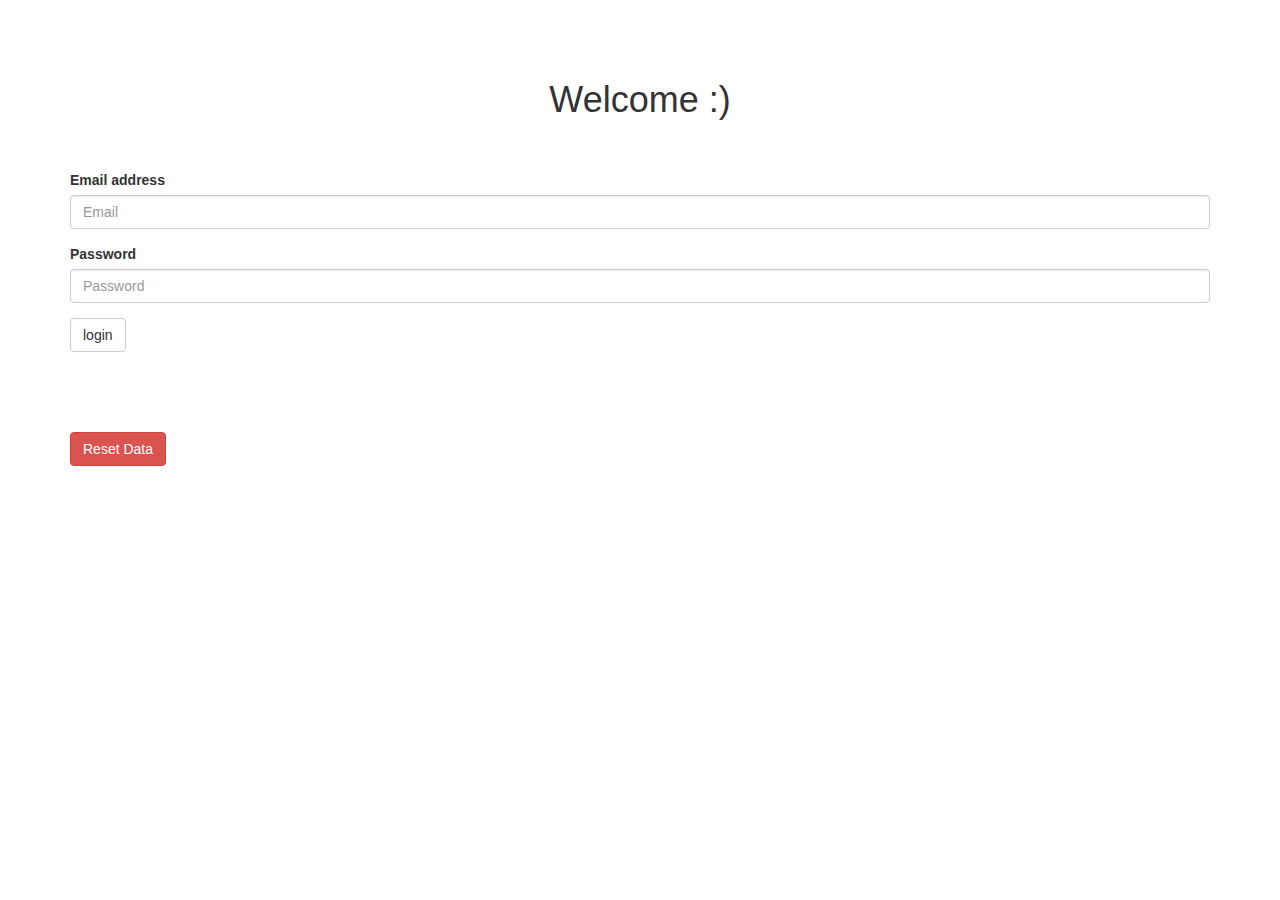
<file: index.html>
<!DOCTYPE html>
<html>
<head>
	<title>Homepage</title>
</head>
	<link rel="stylesheet" href="https://maxcdn.bootstrapcdn.com/bootstrap/3.3.7/css/bootstrap.min.css" integrity="sha384-BVYiiSIFeK1dGmJRAkycuHAHRg32OmUcww7on3RYdg4Va+PmSTsz/K68vbdEjh4u" crossorigin="anonymous">
	<script src="https://code.jquery.com/jquery-3.1.1.min.js" integrity="sha256-hVVnYaiADRTO2PzUGmuLJr8BLUSjGIZsDYGmIJLv2b8=" crossorigin="anonymous"></script>
	<script src="https://maxcdn.bootstrapcdn.com/bootstrap/3.3.7/js/bootstrap.min.js" integrity="sha384-Tc5IQib027qvyjSMfHjOMaLkfuWVxZxUPnCJA7l2mCWNIpG9mGCD8wGNIcPD7Txa" crossorigin="anonymous"></script>
	<script src="assets/main.js"></script>

<body>
	<br> <br> <br>
	<div class="container">
		<div class="text-center"><h1>Welcome :)</h1></div>
		<br><br>
		<form id="login-form">
			<div class="form-group">
				<label for="email">Email address</label>
				<input type="email" class="form-control" id="email" placeholder="Email">
			</div>
			<div class="form-group">
				<label for="password">Password</label>
				<input type="password" class="form-control" id="password" placeholder="Password">
			</div>
			<div class="form-group">
				<label class="not-found" style="display: none;">User Not Found Please Try Again</label>
			</div>
			<button type="submit" class="btn btn-default" id="login-btn">login</button>
		</form>
		<br><br><br><br>
		<button type="button" class="btn btn-danger" id="reset-btn">Reset Data</button>
	</div>
</body>
<script type="text/javascript">


$( "#login-form" ).submit(function( event ) {

	var email = $("#email").val();
	var password = $("#password").val();

	$.ajax({
	    type: "POST", 
	    url: "/students/wilkinst/cw1/UserLogin.php",
	    dataType: 'json',
	    success: function(data){
	    	$( ".not-found" ).hide();
			if(data.length == 0)
			{
				$( ".not-found" ).show();
			}
			else {
				var d = new Date();
			    d.setTime(d.getTime() + (1*24*60*60*1000));
			    var expires = "expires="+ d.toUTCString();
			    document.cookie = "user" + "=" + JSON.stringify(data) + ";" + expires + ";path=/";
				window.location = 'http://mudfoot.doc.stu.mmu.ac.uk/students/wilkinst/cw1/AccountHomepage.html';


			}

	    },
	    error: function(jqXHR, textStatus, errorThrown) {
  			console.log(textStatus, errorThrown);
		},
	     data: {
	        email: email,
	        password: password
	   }
	})

	event.preventDefault();

});

$( "#reset-btn" ).click(function() {
	$.get( "/students/wilkinst/cw1/reset.php", function( data ) {
	  alert( "Reset Finished" );
	})
});

</script>
</html>
</file>
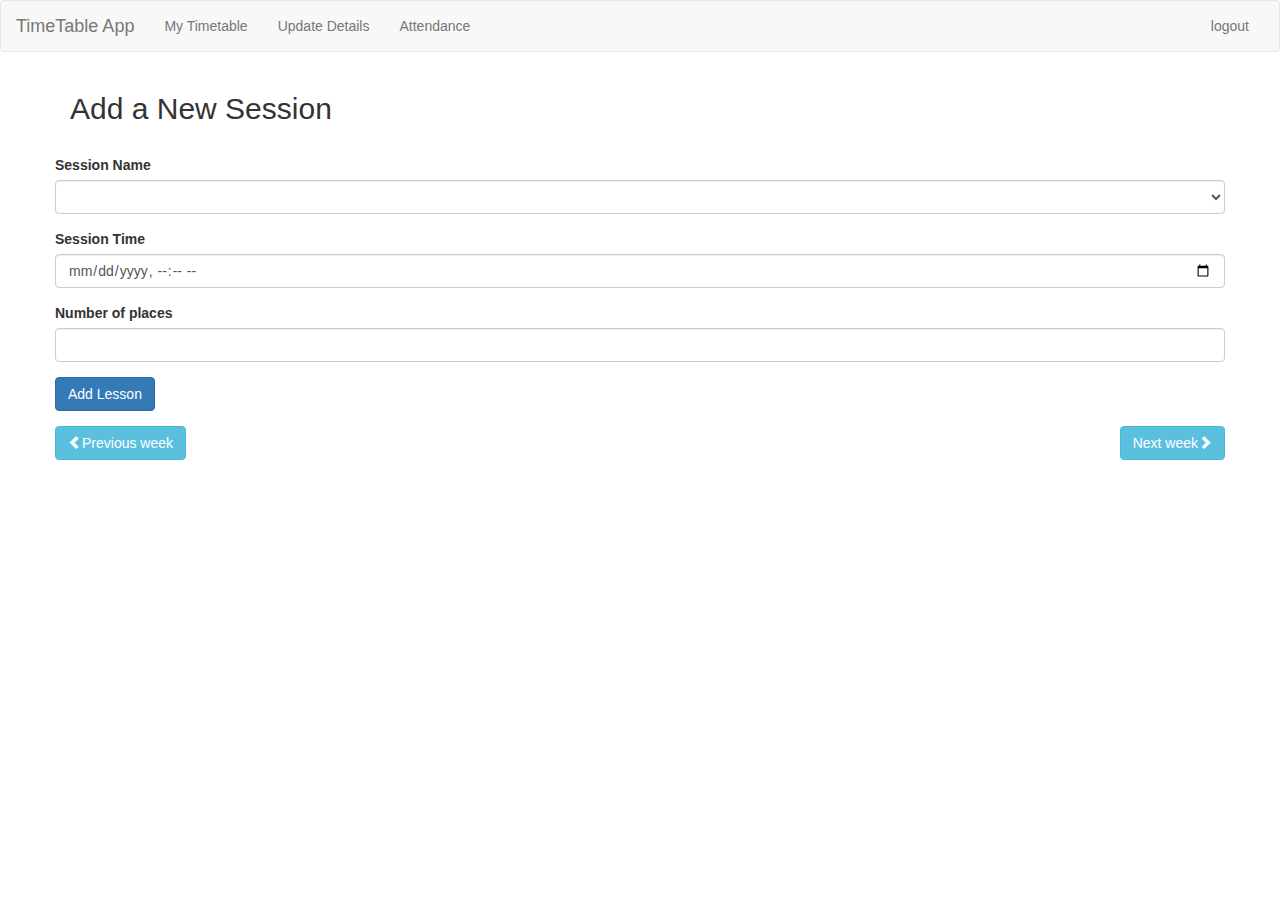
<file: EditLessons.html>
<!DOCTYPE html>
 <html>
 <head>
 	<title>Edit Lessons</title>

 	<link rel="stylesheet" href="assets/timetablejs.css">
 	<link rel="stylesheet" href="assets/core.css">
	<link rel="stylesheet" href="https://maxcdn.bootstrapcdn.com/bootstrap/3.3.7/css/bootstrap.min.css" integrity="sha384-BVYiiSIFeK1dGmJRAkycuHAHRg32OmUcww7on3RYdg4Va+PmSTsz/K68vbdEjh4u" crossorigin="anonymous">


	<script src="https://code.jquery.com/jquery-3.1.1.min.js" integrity="sha256-hVVnYaiADRTO2PzUGmuLJr8BLUSjGIZsDYGmIJLv2b8=" crossorigin="anonymous"></script>
	<script src="https://maxcdn.bootstrapcdn.com/bootstrap/3.3.7/js/bootstrap.min.js" integrity="sha384-Tc5IQib027qvyjSMfHjOMaLkfuWVxZxUPnCJA7l2mCWNIpG9mGCD8wGNIcPD7Txa" crossorigin="anonymous"></script>
	<script src="assets/timetable.min.js"></script> 
	<script src="assets/moment.min.js"></script> 
	<script src="assets/main.js"></script>

 </head>
 <body>
	 <nav class="navbar navbar-default">
	    <div class="container-fluid">
	      <!-- Brand and toggle get grouped for better mobile display -->
	      <div class="navbar-header">
	        <button type="button" class="navbar-toggle collapsed" data-toggle="collapse" data-target="#bs-example-navbar-collapse-1" aria-expanded="false">
	          <span class="sr-only">Toggle navigation</span>
	          <span class="icon-bar"></span>
	          <span class="icon-bar"></span>
	          <span class="icon-bar"></span>
	        </button>
	        <a class="navbar-brand" href="http://mudfoot.doc.stu.mmu.ac.uk/students/wilkinst/cw1/AccountHomepage.html">TimeTable App</a>
	      </div>

	      <!-- Collect the nav links, forms, and other content for toggling -->
	      <div class="collapse navbar-collapse" id="bs-example-navbar-collapse-1">
	        <ul class="nav navbar-nav">
	          <li class="my-timetable"><a href="#" return false;>My Timetable<span class="sr-only">(current)</span></a></li>
          	  <li><a class="Update-Details" href="http://mudfoot.doc.stu.mmu.ac.uk/students/wilkinst/cw1/UpdateDetails.html">Update Details</a></li>
          	  <li class="attendance-link"><a href="http://mudfoot.doc.stu.mmu.ac.uk/students/wilkinst/cw1/attendance.html" return false; >Attendance<span class="sr-only">(current)</span></a></li>
          	  <li class="edit-lessons active"><a return false; style="display: none;" href="#">Edit Lessons<span class="sr-only">(current)</span></a></li>
          	  <li class="exam-results"><a return false; style="display: none;" href="http://mudfoot.doc.stu.mmu.ac.uk/students/wilkinst/cw1/examresults.html">Exam Results<span class="sr-only">(current)</span></a></li>
          	  <li class="analysis"><a return false; style="display: none;" href="http://mudfoot.doc.stu.mmu.ac.uk/students/wilkinst/cw1/analysis.html">Analysis<span class="sr-only">(current)</span></a></li>
          	  <li class="map-link"><a return false; style="display: none;" href="http://mudfoot.doc.stu.mmu.ac.uk/students/wilkinst/cw1/campusmap.html">Map<span class="sr-only">(current)</span></a></li>
	        </ul>
	        <ul class="nav navbar-nav navbar-right">
		       <li><a href="#" onClick="logOut()" return false;>logout</a></li>
		    </ul>
	      </div><!-- /.navbar-collapse -->
	    </div><!-- /.container-fluid -->
	  </nav>

    <div class="container">
    <h2>Add a New Session</h2>
    <br>
	    <form id="add-lesson" class="form-horizontal">
		    <div class="form-group">
			    <label>Session Name</label>
				  <select id="lesson-name" class="form-control" required>
				  </select>
			</div>
			<div class="form-group">
				<label>Session Time</label>
			    <input id="lesson-time" type="datetime-local" class="form-control" placeholder="Text input" required>
			 </div>
			 <div class="form-group">
			 	<label>Number of places</label>
			 	<input id="free-places" type="number" class="form-control" placeholder="" required>
			 </div>
			 <div class="form-group">
				<button type="submit" class="btn btn-primary">Add Lesson</button>
			</div>
		</form>
	<div class="row">
		<button id="prev-week" type="button" class="btn btn-info timetable-controls pull-left"><span class="glyphicon glyphicon-chevron-left" aria-hidden="true"></span>Previous week</button>
		<button id="next-week" type="button" class="btn btn-info timetable-controls pull-right">Next week<span class="glyphicon glyphicon-chevron-right" aria-hidden="true"></span></button>
	</div>
 	<div class="timetable"></div>

 	</div>

 <div class="modal fade change-lesson" tabindex="-1" role="dialog">
  <div class="modal-dialog" role="document">
    <div class="modal-content">
      <div class="modal-header">
        <button type="button" class="close" data-dismiss="modal" aria-label="Close"><span aria-hidden="true">&times;</span></button>
        <h4 class="modal-title">Edit Lesson</h4>
      </div>
      <div class="modal-body">
        <p class="modal-message"></p>
        <div class="lesson-controls" style="display: none;">
        	<form id='lesson-time-update'>
	       		<div class="form-group">
					<label>New Session Time</label>
				    <input id="edit-lesson-time" type="datetime-local" class="form-control" placeholder="Text input" required>
				</div>
				<div class="form-group">
					<button type="submit" class="btn btn-primary">Save New time</button>
				</div>
			</form>
			<br>
        	<button id="cancel-lesson" type="button" class="btn btn-danger">Cancel Lesson</button>
        </div>
      </div>
      <div class="modal-footer">
        <button type="button" class="btn btn-default" data-dismiss="modal">Close</button>
      </div>
    </div><!-- /.modal-content -->
  </div><!-- /.modal-dialog -->
</div><!-- /.modal -->
 
 </body>
 <script type="text/javascript">
 $(document).ready(function() {
 	var data = JSON.parse(getCookie('user').replace(/\[|\]/g, ''));
  	getTimetableLink(data.is_staff);

 	$.ajax({
	  type: "POST",
	  url: '/students/wilkinst/cw1/getStaffView.php',
	  data: {
	        staff_id: data.user_id,
	        start_date: "2017-05-08 00:00:00", //hard coded date time range to fit in with spec
	        end_date: "2017-05-12 23:59:00"
	   },
	   success: function(data) {

	   DrawTimetable(data);

	   },
	});

	$.ajax({
    type: "POST",
    url: '/students/wilkinst/cw1/LessonsTable.php',
    dataType:'json',
     success: function(data) {
     	var dropdown = "";
     	for (var key in data) { 
     		dropdown = dropdown + "<option>" + data[key].lesson + "</option>";
     	}
     	$('#lesson-name').append(dropdown);

      }
  	});

	$( "#add-lesson" ).submit(function( event ) {

	event.preventDefault();

  	var lessonName = $( "#lesson-name" ).val();
  	var lessonTime = $( "#lesson-time" ).val();
  	var freePlaces = $( "#free-places" ).val();

	$.ajax({
    	type: "POST",
	    url: '/students/wilkinst/cw1/EditLesson.php',
	    data: {
            lesson_name: lessonName,
            lesson_time: lessonTime,
            free_places: freePlaces,
            staff_first_name: "Scorates", //Scorates staff info used as he's the only staff member
            staff_id: 126,
            delete_lesson: 0,
       	},
	     success: function(data) {
	     	alert(data);
	     	location.reload();

	      }
	  	});
	});
 	
});


function DrawTimetable(data)
{
	timetable = new Timetable();

	var data = jQuery.parseJSON(data);

	var timetableArray = $.map(data, function(value, index) {
	    return [value];
	});

	timetableArray.sort(LessonSort);

	var days = ['Sun', 'Mon', 'Tues', 'Wed', 'Thurs', 'Fri', 'Sat'];
	var displayDays = ['Mon', 'Tues', 'Wed', 'Thurs', 'Fri'] // only monday - friday needed for headings but whole week needed to check day
	timetable.addLocations(displayDays);
	timetable.setScope(9, 16);

	var free_spaces = {
		class: 'lesson-free',
	}
	var lesson_full = {
		class: 'lesson-full',
	} 

	$.each(timetableArray, function(key,value) {
		endDate = new Date(value.start_time * 1000);
		startDate = new Date((value.start_time - 3600) * 1000); 
		if (value.free_spaces > 0) {
			timetable.addEvent((""), days[startDate.getDay()] , startDate,  endDate, free_spaces);
		}
		else {
			timetable.addEvent((""), days[startDate.getDay()] , startDate,  endDate, lesson_full);
		}

	});

	var renderer = new Timetable.Renderer(timetable);
	renderer.draw('.timetable'); // any css selector

	var timetableArray = $.map(data, function(value, index) {
	    return [value];
	});

	timetableArray.sort(LessonSort);
	
	$('.time-entry').each(function(index) {
		var element = $( this );
		element.append("<a class=\"lesson\" data-session_id=\"" + timetableArray[index].session_id +"\"href=\"#\">" + timetableArray[index].lesson_name + "</a>");
		var res = timetableArray[index].students.split(" ");
		$.each(res, function( index, value ) {
			if(value != "")
			{
				element.append("<a class=\"students\" href=\"http://mudfoot.doc.stu.mmu.ac.uk/students/wilkinst/cw1/StudentDetails.html?student_id=" + value + "\"> " + value + "</a>");
			}
		});

	});

	var session_id = 0;

	$( ".lesson" ).click(function() {
		if($(this).next().hasClass("students")) //if lesson has students
		{
			$('.modal-message').text("This lesson already has students signed up and can't be edited");
			$('.lesson-controls').hide();
		}
		else {
				$('.modal-message').text("");
				$('.lesson-controls').show();
				session_id = $(this).data('session_id');
				$( "#cancel-lesson" ).click(function() {
					CancelLesson(session_id);
				});
				
				$( "#lesson-time-update" ).submit(function(event) {
					event.preventDefault();
					EditLessonTime(session_id);
				});
		}

	 	$('.change-lesson').modal('show');
	});
	


}
var week_count = 0;
$( ".timetable-controls" ).click(function() {
	var data = JSON.parse(getCookie('user').replace(/\[|\]/g, ''));

	var start_date = moment('2017-05-08 00:00:00');
	var end_date =  moment('2017-05-12 23:59:00');

	var button_id = $(this).attr('id');

	if(button_id == "next-week"){
		week_count = week_count + 1;
	}
	else if (button_id == "prev-week")
	{
		week_count = week_count - 1;
	}

	start_date.add(week_count, 'weeks');
	end_date.add(week_count, 'weeks');

 	$.ajax({
	  type: "POST",
	  url: '/students/wilkinst/cw1/getStaffView.php',
	  data: {
	        staff_id: data.user_id,
	        start_date: start_date.format("YYYY-MM-DD HH:mm:ss").toString(), //hard coded date time range to fit in with spec
	        end_date: end_date.format("YYYY-MM-DD HH:mm:ss").toString()
	   },
	   success: function(data) {
	   	if (data == "[]")
	   	{
	   		$( ".message" ).append("<h1>No Lessons Found :(</h1>");
	   	}

	   	DrawTimetable(data);

	   },
	});
});
function CancelLesson(session_id)
{
	
	$.ajax({
    	type: "POST",
	    url: '/students/wilkinst/cw1/EditLesson.php',
	    data: {
            session_id: session_id,
            delete_lesson: 1,
       	},
	     success: function(data) {
	     	
	     	location.reload();

	      }
	});
}

function EditLessonTime(session_id)
{
	var lesson_time = $( "#edit-lesson-time" ).val();
	$.ajax({
    	type: "POST",
	    url: '/students/wilkinst/cw1/EditLesson.php',
	    data: {
            session_id: session_id,
            lesson_time: lesson_time,
            delete_lesson: 0,
       	},
	     success: function(data) {
	     	
	     	location.reload();

	      }
	});
}
 </script>
 </html>
</file>
<file: assets/timetablejs.css>
.timetable{box-sizing:border-box}.timetable::after{clear:both;content:"";display:table}.timetable *,.timetable *:before,.timetable *:after{box-sizing:inherit}.timetable ul,.timetable li{margin:0;padding:0;list-style-type:none}.timetable aside,.timetable section{float:left}.timetable aside{width:25%;padding:0!important;margin-top:46px;border-right:5px solid transparent}.timetable aside li{padding:0 15px;background-color:#EFEFEF;line-height:46px}.timetable aside li:not(:last-of-type){border-bottom:1px solid #fff}.timetable aside .row-heading{display:inline-block;max-width:100%;overflow:hidden;text-overflow:ellipsis;white-space:nowrap;word-wrap:normal}.timetable ul{list-style-type:none;margin:0}.timetable aside li,.timetable time li{height:61px}.timetable section{width:75%;padding:0!important;overflow-x:scroll;-webkit-overflow-scrolling:touch}.timetable section time{white-space:nowrap;display:inline-block}.timetable section header{height:46px;transform-style:preserve-3d;font-size:0}.timetable section header::after{clear:both;content:"";display:table}.timetable section header li{display:inline-block;font-size:1rem;overflow:visible;width:0;line-height:46px;display:inline-block;position:relative}.timetable section header li:not(:last-of-type){width:96px}.timetable section header li .time-label{display:block;position:absolute;left:0}.timetable section header li:not(:first-of-type) .time-label{transform:translateX(-50%)}.timetable section header li:last-of-type .time-label{transform:translateX(-100%)}@media only screen and (max-width:960px){.timetable aside{width:40%}.timetable section{width:60%}}.timetable ul.room-timeline{border-left:none;position:relative;overflow:hidden}.timetable ul.room-timeline li{position:relative;background-color:#F4F4F4}.timetable ul.room-timeline li:nth-of-type(odd){background-color:#FDFDFD}.timetable ul.room-timeline li:first-of-type{border-top:1px solid #E5E5E5}.timetable ul.room-timeline li:last-of-type{border-bottom:1px solid #E5E5E5}.timetable ul.room-timeline li:not(:last-of-type){border-bottom:none}.timetable ul.room-timeline li:first-child .time-entry{height:59px}.timetable ul.room-timeline li:after,.timetable ul.room-timeline li:before{content:"";position:absolute;z-index:1;left:0;top:0;right:0;bottom:0}.timetable ul.room-timeline li:before{background-image:linear-gradient(to right,#E5E5E5 1px,transparent 1px);background-size:24px auto}.timetable ul.room-timeline li:after{background-image:linear-gradient(to right,#E5E5E5,#E5E5E5 1px,#F4F4F4 1px,#F4F4F4 2px,#E5E5E5 2px,#E5E5E5 3px,transparent 3px,transparent);background-size:96px auto;background-position:-2px 0}.timetable .time-entry{background-color:#EC6A5E;transition:200ms background-color;height:60px;display:block;position:absolute;z-index:2;padding:0 10px;white-space:normal;overflow:hidden;color:#fff;border:1px solid #e32c1b;transform-style:preserve-3d}.timetable .time-entry small {position:relative;top:50%;transform:translateY(-50%);display:block} .time-entry a {font-size:8pt;color:white;position:relative;top:50%;transform:translateY(-50%);}.timetable .time-entry:hover{background-color:#e74030}
</file>
<file: assets/core.css>
.time-entry.lesson-full {
	background-color: #e32c1b;
	border: 1px solid #e32c1b;
}

.time-entry.lesson-full:hover {
	background-color: #e32c1b;
	border: 1px solid #fff;
}

.time-entry.lesson-free {
	background-color: #27ae60;
	border: 1px solid #27ae60;
}

.time-entry.lesson-free:hover {
	background-color: #27ae60;
	border: 1px solid #fff;
}

.time-entry small {
	text-decoration: none;
}

  #attendance-handle {
    width: 3em;
    height: 1.6em;
    top: 50%;
    margin-top: -.8em;
    text-align: center;
    line-height: 1.6em;
  }
  #mark-handle {
    width: 3em;
    height: 1.6em;
    top: 50%;
    margin-top: -.8em;
    text-align: center;
    line-height: 1.6em;
  }
 #map {
   width: 100%;
   height: 400px;
   background-color: grey;
 }
</file>
